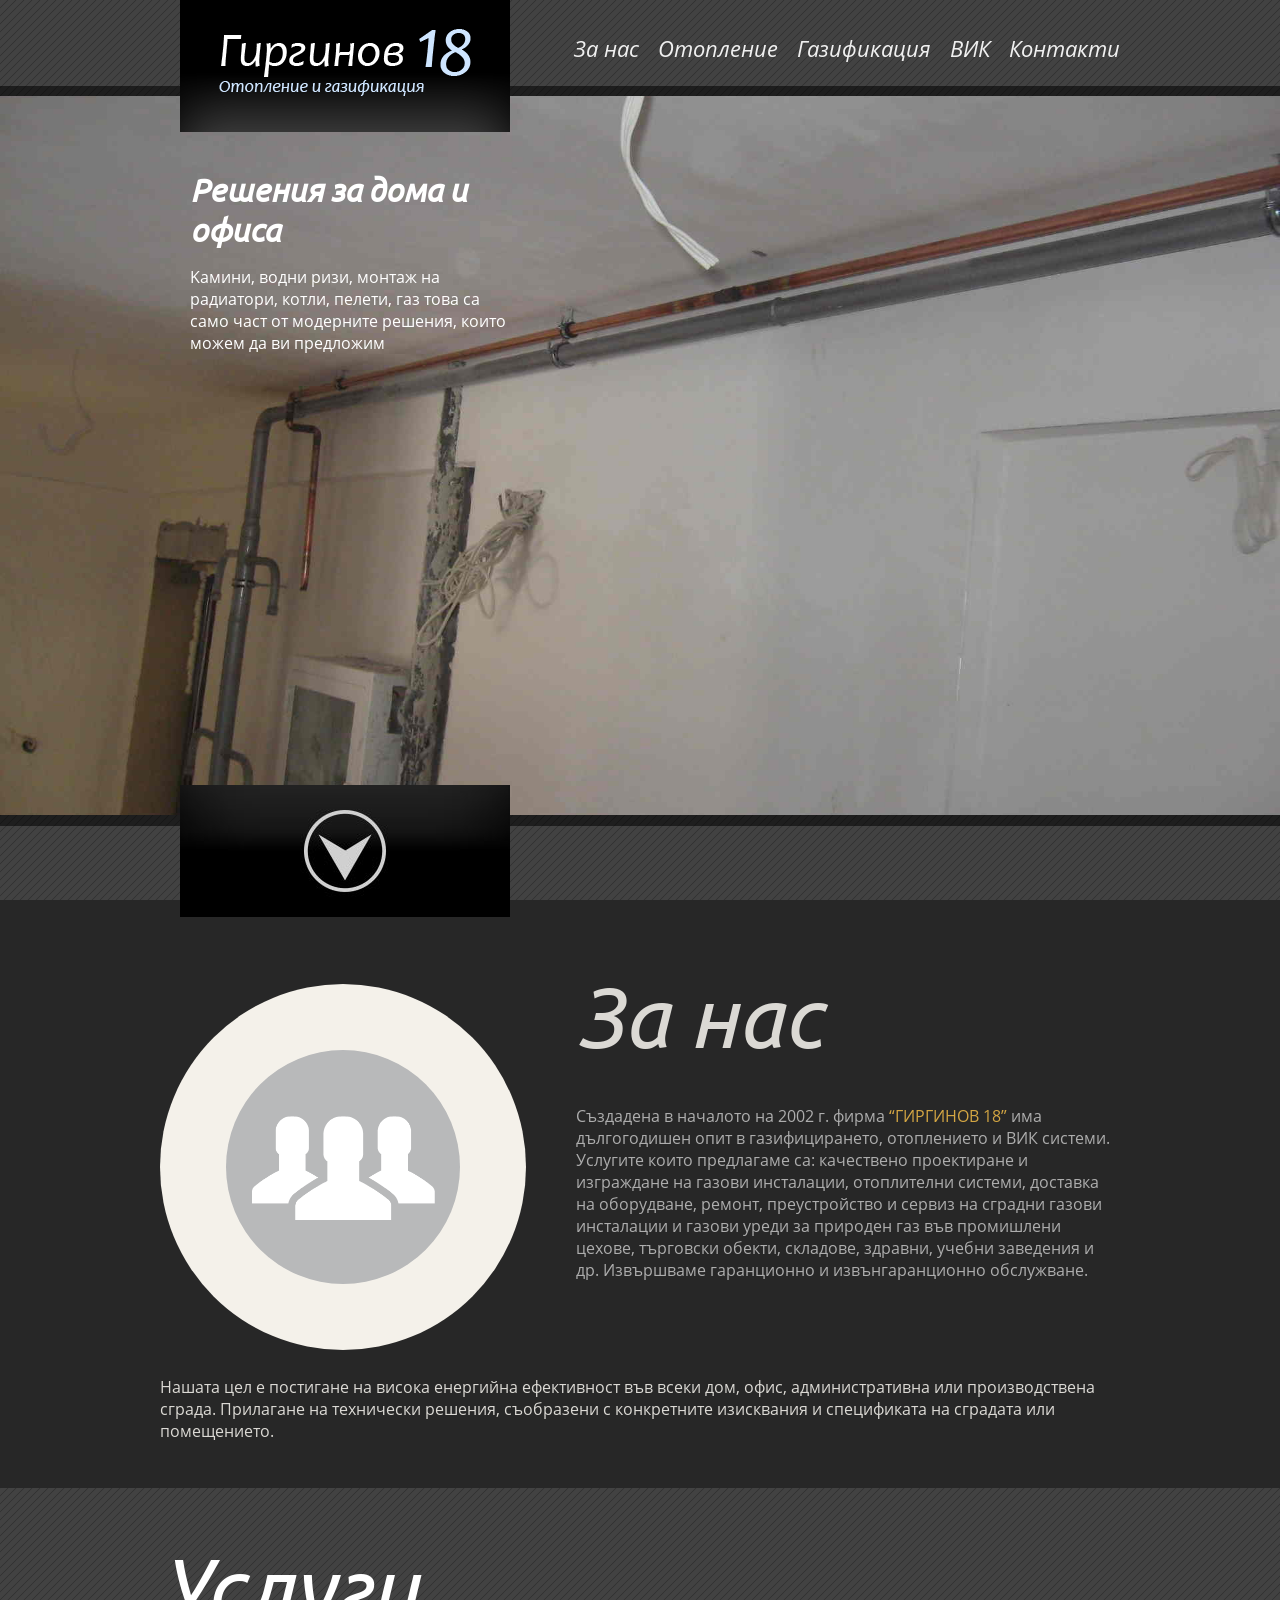
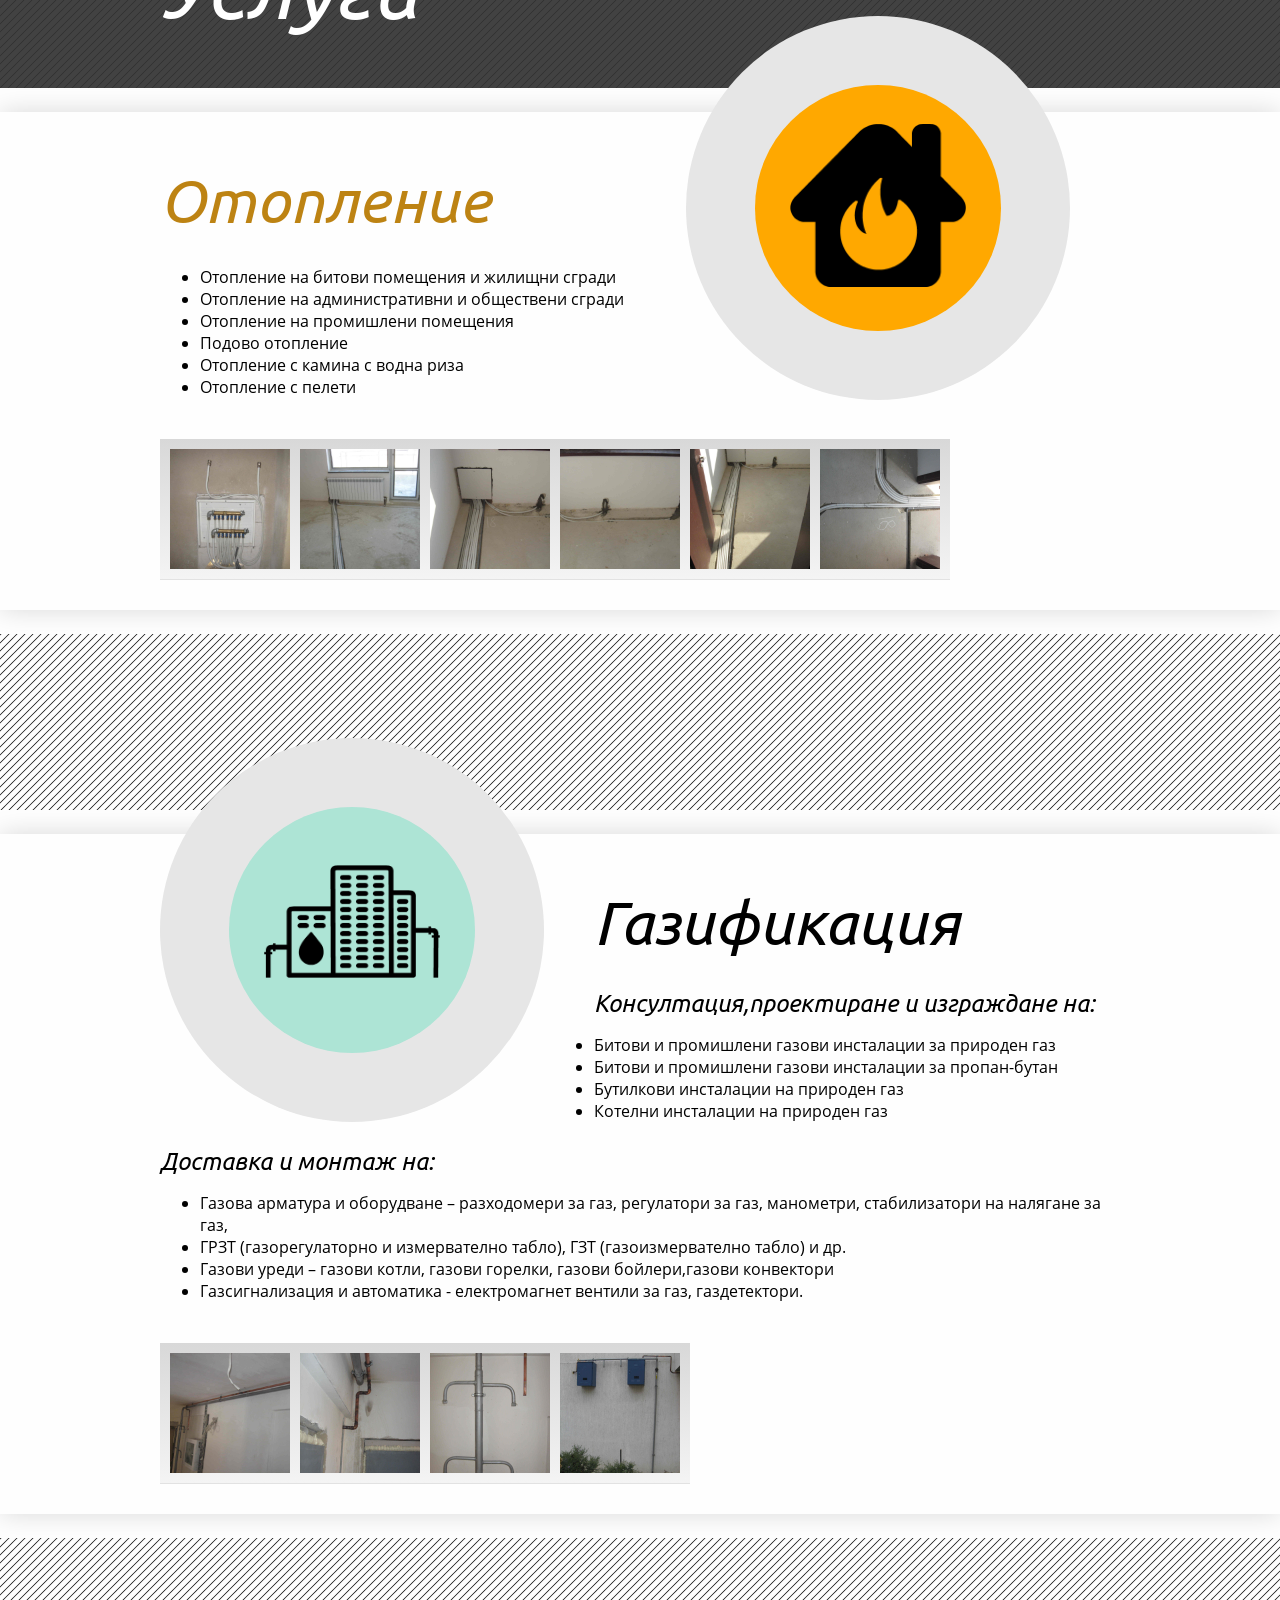
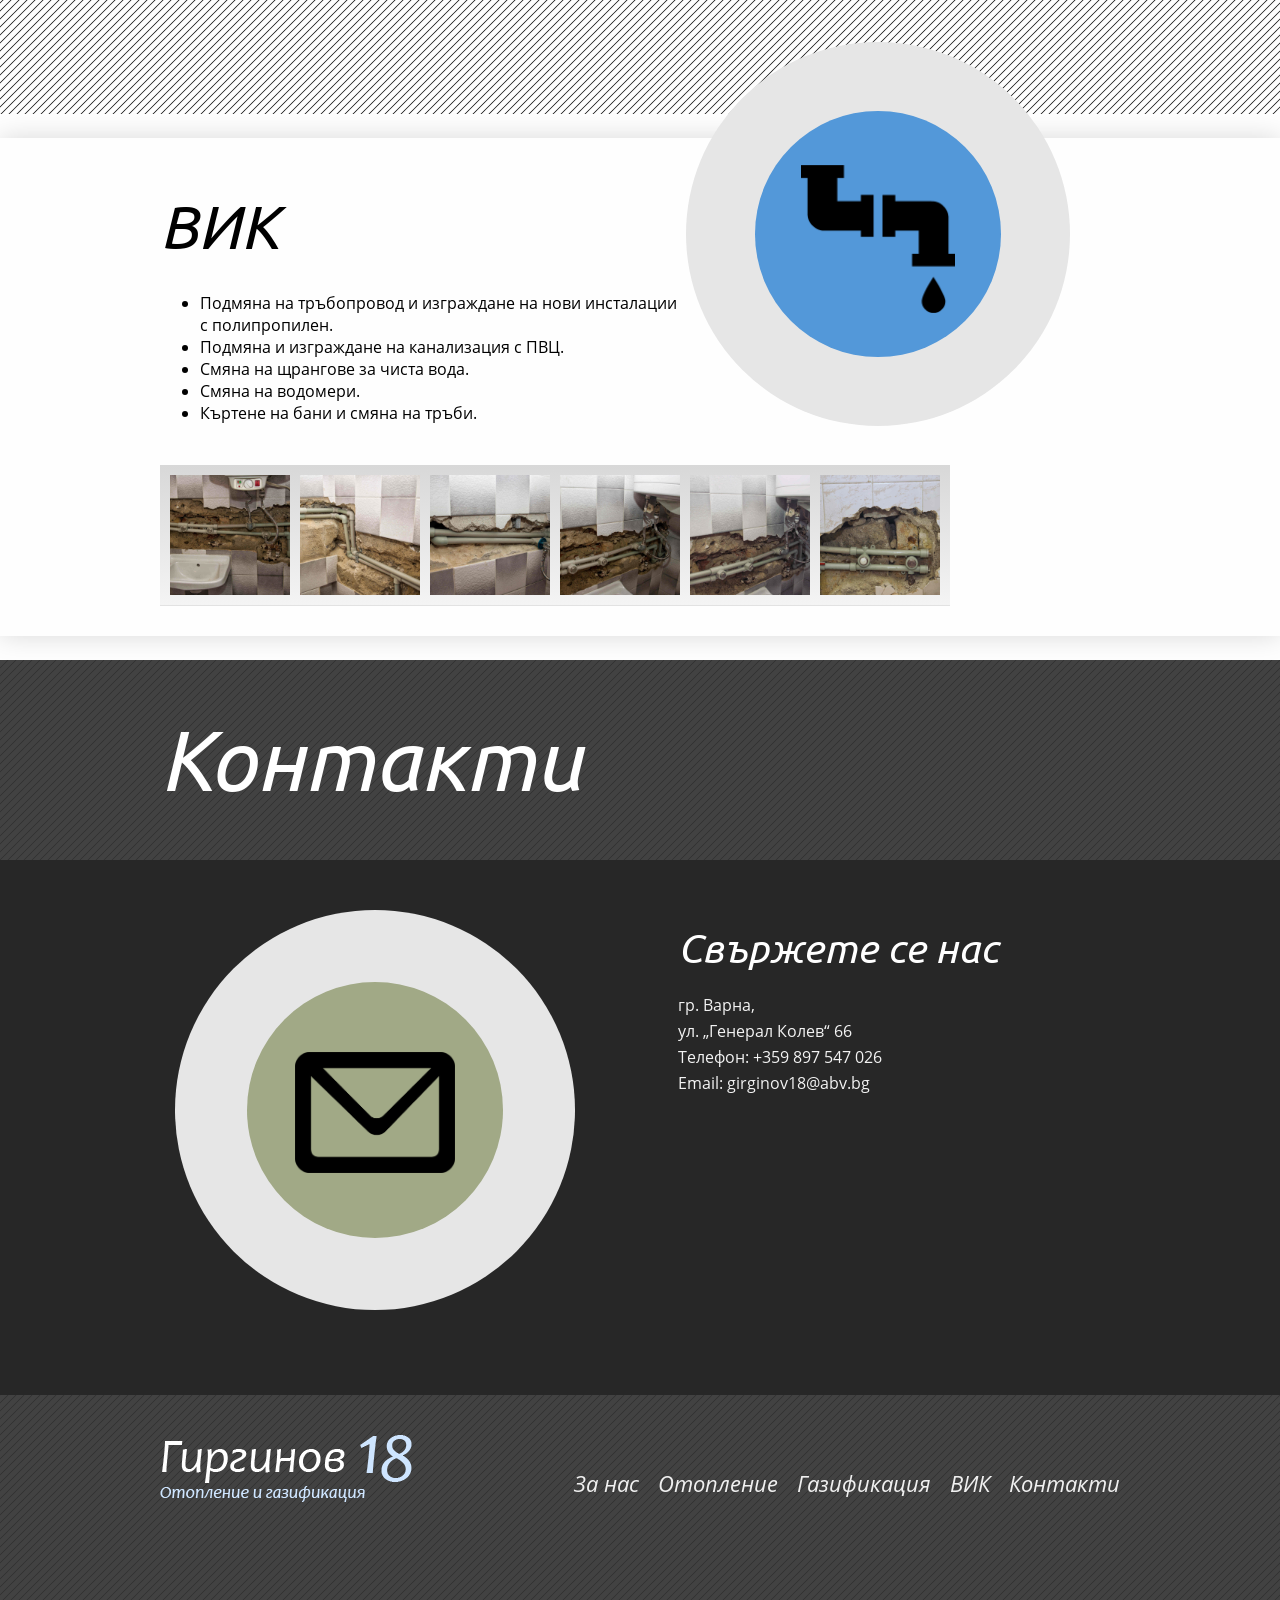
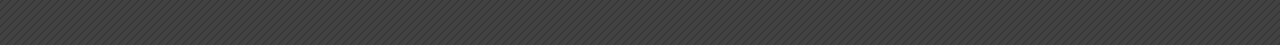
<file: index.html>
<!DOCTYPE html>
<html lang="bg">
  <head>
    <meta charset="utf-8">
    <meta http-equiv="X-UA-Compatible" content="IE=edge">
    <meta name="description" content="Отопление и Газификация">
    <meta name="author" content="[VarnaLab]">
    <meta name="viewport" content="width=device-width, initial-scale=1.0, user-scalable=0, maximum-scale=1.0">
    <meta name="keywords" content="HTML, CSS, XML, XHTML, JAVASCRIPT">
    <title>Гиргинов 18</title>
    <link rel="stylesheet" href="css/index.css">
   </head>
  <body>
    <div class="mobile-menu">
      <div class="close-area"></div>
      <div class="content">
        <h3>
          Меню
          <a href="#" class="close-btn">x</a>
        </h3>
        <ul>
          <li>
            <a href="#about-us">
              <span><img alt="Повече за нас" src="/images/about-us-icon.png" /></span>
              За нас
            </a>
          </li>
          <li>
            <a href="#heating">
              <span><img alt="Утопление" src="/images/heating-icon.png" /></span>
              Отопление
            </a>
          </li>
          <li>
            <a href="#gas">
              <span><img alt="Газификация" src="/images/gas-icon.png" /></span>
              Газификация
            </a>
          </li>
          <li>
            <a href="#vik">
              <span><img alt="В.И.К." src="/images/vik-icon.png" /></span>
              ВИК
            </a>
          </li>
          <li>
            <a href="#contacts">
              <span><img alt="Свържете се с нас" src="/images/contact-us-icon.png" /></span>
              Контакти
            </a>
          </li>
        </ul>
        <img alt="logo" class="logo" src="/images/logo.png">
      </div>
    </div>

    <header>
      <div class="menu clearfix">
        <div class="container">

          <a href="#" class="mobile-menu-btn">
            <img alt="Menu Icon" src="/images/menu-icon.png">
          </a>

          <ul>
            <li>
              <a href="#about-us">За нас</a>
            </li>
            <li>
              <a href="#heating">Отопление</a>
            </li>
            <li>
              <a href="#gas">Газификация</a>
            </li>
            <li>
              <a href="#vik">ВИК</a>
            </li>
            <li>
              <a href="#contacts">Контакти</a>
            </li>
          </ul>

          <div class="logo-pad">
            <img alt="Logo" class="logo" src="/images/logo.png">
          </div>
        </div>
        <div class="box"></div>
      </div>
      <div class="slideshow">
        <div class="slides">
          <div class="slide shown" style="background-image: url(/images/examples/gas/img1.jpg)"></div>
          <div class="slide" style="background-image: url(/images/examples/gas/img2.jpg)"></div>
          <div class="slide" style="background-image: url(/images/examples/heating/img3.jpg)"></div>
          <div class="slide" style="background-image: url(/images/examples/heating/img4.jpg)"></div>
          <div class="slide" style="background-image: url(/images/examples/heating/img5.jpg)"></div>
          <div class="slide" style="background-image: url(/images/examples/vik/img6.jpg)"></div>
          <div class="slide" style="background-image: url(/images/examples/vik/img7.jpg)"></div>
          <div class="slide" style="background-image: url(/images/examples/vik/img8.jpg)"></div>
        </div>
        <div class="container">
          <div class="intro-text">
            <h4>Решения за дома и офиса</h4>
            <p>Kамини, водни ризи, монтаж на радиатори, котли, пелети, газ това са само част от модерните решения, които можем да ви предложим</p>
          </div>
        </div>
      </div>
      <div class="bottom-part">
        <div class="box"></div>
        <div class="container">
          <img alt="Slide-down" src="/images/slide-down.jpg">
        </div>
      </div>
    </header>
    <section id="about-us" class="about-us">
      <div class="container">
        <div class="clearfix">
          <div class="section-icon">
            <img alt="Повече информация за нас" src="/images/about-us.png" />
          </div>
          <a href="#about-us" class="anchor">
            <h1>За нас</h1>
          </a>
          <p class="text1">Създадена в началото на 2002 г. фирма <span>“ГИРГИНОВ 18”</span> има дългогодишен опит в газифицирането, отоплението и ВИК системи. Услугите които предлагаме са: качествено проектиране и изграждане на газови инсталации, отоплителни системи, доставка на оборудване, ремонт, преустройство и сервиз на сградни газови инсталации и газови уреди за природен газ във промишлени цехове, търговски обекти, складове, здравни, учебни заведения и др. Извършваме гаранционно и извънгаранционно обслужване.</p>
        </div>
        <p class="text2">Нашата цел е постигане на висока енергийна ефективност във всеки дом, офис, административна или производствена сграда. Прилагане на технически решения, съобразени с конкретните изисквания и спецификата на сградата или помещението.</p>
      </div>
    </section>
    <section class="services">
      <div class="section-title">
        <div class="container">
          <h1>Услуги</h1>
        </div>
      </div>
        <div class="subsection heating">
          <div class="container clearfix">
            <div class="section-icon">
              <img alt="Утопление" src="/images/services-heating.png" />
            </div>
            <a href="#heating" id="heating" class="anchor">
              <h2 id="heating">Отопление</h2>
            </a>
            <ul>
              <li>
                Отопление на битови помещения и жилищни сгради
              </li>
              <li>
                Отопление на административни и обществени сгради
              </li>
              <li>
                Отопление на промишлени помещения
              </li>
              <li>
                Подово отопление
              </li>
              <li>
                Отопление с камина с водна риза
              </li>
              <li>
                Отопление с пелети
              </li>
            </ul>

            <div class="screenshots heating">
              <a href="/images/examples/heating/img1.jpg" target="_blank" class="screenshot"
                style="background-image: url('/images/examples/heating/img1.jpg')">
              </a>
              <a href="/images/examples/heating/img2.jpg" target="_blank" class="screenshot"
                style="background-image: url('/images/examples/heating/img2.jpg')">
              </a>
              <a href="/images/examples/heating/img3.jpg" target="_blank" class="screenshot"
                style="background-image: url('/images/examples/heating/img3.jpg')">
              </a>
              <a href="/images/examples/heating/img4.jpg" target="_blank" class="screenshot"
                style="background-image: url('/images/examples/heating/img4.jpg')">
              </a>
              <a href="/images/examples/heating/img5.jpg" target="_blank" class="screenshot"
                style="background-image: url('/images/examples/heating/img5.jpg')">
              </a>
              <a href="/images/examples/heating/img6.jpg" target="_blank" class="screenshot"
                style="background-image: url('/images/examples/heating/img6.jpg')">
              </a>
            </div>
          </div>
        </div>
        <div class="subsection-devider"></div>
        <div class="subsection gas">
          <div id="gas" class="container">
            <div class="section-icon">
              <img alt="Газификация" src="/images/services-gas.png" />
            </div>
            <a href="#gas" id="gas" class="anchor">
              <h2>Газификация</h2>
            </a>
            <div class="text1">
              <h4>Консултация,проектиране и изграждане на:</h4>
              <ul>
                <li>
                  Битови и промишлени газови инсталации за природен газ
                </li>
                <li>
                  Битови и промишлени газови инсталации за пропан-бутан
                </li>
                <li>
                  Бутилкови инсталации на природен газ
                </li>
                <li>
                  Котелни инсталации на природен газ
                </li>
              </ul>
            </div>

            <div class="text2">
              <h4>Доставка и монтаж на:</h4>
              <ul>
                <li>
                  Газова арматура и оборудване – разходомери за газ,    регулатори за газ, манометри, стабилизатори на налягане за газ,
                </li>
                <li>
                  ГРЗТ (газорегулаторно и измервателно табло), ГЗТ (газоизмервателно табло) и др.
                </li>
                <li>
                  Газови уреди – газови котли, газови горелки, газови бойлери,газови конвектори
                </li>
                <li>
                  Газсигнализация и автоматика - електромагнет вентили за газ, газдетектори.
                </li>
              </ul>
            </div>
            <div class="screenshots heating">
              <a href="/images/examples/gas/img1.jpg" target="_blank" class="screenshot"
                style="background-image: url('/images/examples/gas/img1.jpg')">
              </a>
              <a href="/images/examples/gas/img2.jpg" target="_blank" class="screenshot"
                style="background-image: url('/images/examples/gas/img2.jpg')">
              </a>
              <a href="/images/examples/gas/img3.jpg" target="_blank" class="screenshot"
                style="background-image: url('/images/examples/gas/img3.jpg')">
              </a>
              <a href="/images/examples/gas/img4.jpg" target="_blank" class="screenshot"
                style="background-image: url('/images/examples/gas/img4.jpg')">
              </a>
            </div>
          </div>
        </div>
        <div class="subsection-devider"></div>
        <div class="subsection vik">
          <div class="container clearfix">
            <div class="section-icon">
              <img alt="В.И.К. Инсталация" src="/images/services-vik.png" />
            </div>
            <a href="#vik" id="vik" class="anchor">
              <h2>ВИК</h2>
            </a>
            <ul>
              <li>
                Подмяна на тръбопровод и изграждане на нови инсталации с полипропилен.
              </li>
              <li>
                Подмяна и изграждане на канализация с ПВЦ.
              </li>
              <li>
                Смяна на щрангове за чиста вода.
              </li>
              <li>
                Смяна на водомери.
              </li>
              <li>
                Къртене на бани и смяна на тръби.
              </li>
            </ul>
            <div class="screenshots heating">
              <a href="/images/examples/vik/img1.jpg" target="_blank" class="screenshot"
                style="background-image: url('/images/examples/vik/img1.jpg')">
              </a>
              <a href="/images/examples/vik/img2.jpg" target="_blank" class="screenshot"
                style="background-image: url('/images/examples/vik/img2.jpg')">
              </a>
              <a href="/images/examples/vik/img3.jpg" target="_blank" class="screenshot"
                style="background-image: url('/images/examples/vik/img3.jpg')">
              </a>
              <a href="/images/examples/vik/img4.jpg" target="_blank" class="screenshot"
                style="background-image: url('/images/examples/vik/img4.jpg')">
              </a>
              <a href="/images/examples/vik/img5.jpg" target="_blank" class="screenshot"
                style="background-image: url('/images/examples/vik/img5.jpg')">
              </a>
              <a href="/images/examples/vik/img6.jpg" target="_blank" class="screenshot"
                style="background-image: url('/images/examples/vik/img6.jpg')">
              </a>
            </div>
          </div>

        </div>
        
    </section>
    <section id="contacts" class="contacts">
      <div class="section-title">
        <div class="container">
          <a href="#contacts" class="anchor">
            <h1>Контакти</h1>
          </a>
        </div>
      </div>
      <div class="container content">
        <div class="part1 clearfix">
          <div class="column icon-column">
            <div class="section-icon">
              <img alt="Свържи се с нас" src="/images/contact-us.png" />
            </div>
          </div>
          <div class="column info">
            <h3>Свържете се нас</h3>
            <p>
              гр. Варна,<br>
              ул. „Генерал Колев“ 66<br>
              Телефон: +359 897 547 026<br>
              Email: girginov18@abv.bg
            </p>
          </div>
        </div>
      </div>
    </section>

    <footer>
      <div class="container menu">
        <img alt="Logo" class="logo" src="/images/logo.png">
        <ul>
          <li>
            <a href="#about-us">За нас</a>
          </li>
          <li>
            <a href="#heating">Отопление</a>
          </li>
          <li>
            <a href="#gas">Газификация</a>
          </li>
          <li>
            <a href="#vik">ВИК</a>
          </li>
          <li>
            <a href="#contacts">Контакти</a>
          </li>
        </ul>
      </div>
    </footer>

    <!-- Root element of PhotoSwipe. Must have class pswp. -->
    <div class="pswp" tabindex="-1" role="dialog" aria-hidden="true">
      <!-- Background of PhotoSwipe.
        It's a separate element, as animating opacity is faster than rgba(). -->
      <div class="pswp__bg"></div>
      <!-- Slides wrapper with overflow:hidden. -->
      <div class="pswp__scroll-wrap">
        <!-- Container that holds slides. PhotoSwipe keeps only 3 slides in DOM to save memory. -->
        <div class="pswp__container">
          <!-- don't modify these 3 pswp__item elements, data is added later on -->
          <div class="pswp__item"></div>
          <div class="pswp__item"></div>
          <div class="pswp__item"></div>
        </div>
        <!-- Default (PhotoSwipeUI_Default) interface on top of sliding area. Can be changed. -->
        <div class="pswp__ui pswp__ui--hidden">
          <div class="pswp__top-bar">
            <!--  Controls are self-explanatory. Order can be changed. -->
            <div class="pswp__counter"></div>
            <button class="pswp__button pswp__button--close" title="Close (Esc)"></button>
            <button class="pswp__button pswp__button--share" title="Share"></button>
            <button class="pswp__button pswp__button--fs" title="Toggle fullscreen"></button>
            <button class="pswp__button pswp__button--zoom" title="Zoom in/out"></button>
            <!-- Preloader demo http://codepen.io/dimsemenov/pen/yyBWoR -->
            <!-- element will get class pswp__preloader--active when preloader is running -->
            <div class="pswp__preloader">
              <div class="pswp__preloader__icn">
                <div class="pswp__preloader__cut">
                  <div class="pswp__preloader__donut"></div>
                </div>
              </div>
            </div>
          </div>
          <div class="pswp__share-modal pswp__share-modal--hidden pswp__single-tap">
            <div class="pswp__share-tooltip"></div>
          </div>
          <button class="pswp__button pswp__button--arrow--left" title="Previous (arrow left)">
          </button>
          <button class="pswp__button pswp__button--arrow--right" title="Next (arrow right)">
          </button>
          <div class="pswp__caption">
            <div class="pswp__caption__center"></div>
          </div>
        </div>
      </div>
    </div>

    <script src="js/jquery.min.js"></script>

    <!-- Core CSS file -->
    <link rel="stylesheet" href="js/photoswipe.css">

    <!-- Skin CSS file (styling of UI - buttons, caption, etc.)
         In the folder of skin CSS file there are also:
         - .png and .svg icons sprite,
         - preloader.gif (for browsers that do not support CSS animations) -->
    <link rel="stylesheet" href="js/default-skin/default-skin.css">

    <!-- Core JS file -->
    <script src="js/photoswipe.min.js"></script>

    <!-- UI JS file -->
    <script src="js/photoswipe-ui-default.min.js"></script>

    <script src="js/index.js"></script>
  </body>
</html>
</file>
<file: css/index.css>
@font-face {
  font-family: "OpenSans-Light";
  src: url(/fonts/OpenSans-Light.ttf);
  font-weight: 300;
}

@font-face {
  font-family: "OpenSans";
  src: url(/fonts/OpenSans-Regular.ttf);
  font-style: normal;
}

@font-face {
  font-family: "OpenSans";
  src: url(/fonts/OpenSans-Bold.ttf);
  font-style: normal;
  font-weight: bold;
}

@font-face {
  font-family: "OpenSans";
  src: url(/fonts/OpenSans-Italic.ttf);
  font-style: italic;
}


@font-face {
  font-family: "Ubuntu";
  src: url(/fonts/Ubuntu-Regular.ttf);
  font-style: normal;
}

@font-face {
  font-family: "Ubuntu";
  src: url(/fonts/Ubuntu-Italic.ttf);
  font-style: italic;
}

@font-face {
  font-family: 'icons-font';
  src: url('/fonts/icomoon.eot?v=2.3.0');
  src: url('/fonts/icomoon.eot?v=2.3.0#iefix') format('embedded-opentype'), url('/fonts/icomoon.ttf?v=2.3.0') format('truetype'), url('/fonts/icomoon.woff?v=2.3.0') format('woff'), url('/fonts/icomoon.svg?v=2.3.0#icomoon') format('svg');
  font-weight: normal;
  font-style: normal;
}

html, body {
  background-color: #fefefe;
  font-family: "OpenSans";
  font-size: 16px;
  margin: 0px;
  width: 100%;
  height: 100%;
}

* {
  box-sizing: border-box;
}

h1, h2, h3,
h4, h5, h6 {
  font-family: "Ubuntu";
  font-style: italic;
  font-weight: normal;
}

h1 {
  font-size: 5.3125em;
  color: white;
  margin-top: 34px;
  margin-bottom: 40px;
}

h2 {
  font-size: 3.8125em;
  color: black;
  margin-top: 24px;
  margin-bottom: 30px;
}

h3 {
  font-size: 2.5em;
  color: white;
  margin-top: 14px;
  margin-bottom: 20px;
}

h4 {
  font-size: 1.5em;
  color: black;
  margin-top: 8px;
  margin-bottom: 12px;
}

header {
  background-image: url(/images/header-pattern.gif);
  width: 100%;
  height: 100%;
}

footer {
  background-image: url(/images/header-pattern.gif);
  height: 250px
}

footer .container {
  padding-top: 40px;
}

a.anchor {
  text-decoration: none;
  outline: 0;
}

.column {
  width: 50%;
  float: left;
  position: relative;
  min-height: 1px;
}

.box {
  position: absolute;
  background-color: black;
  width: 100%;
  height: 11px;
  opacity: 0.55;
}

.menu {
  position: relative;
  height: 97px;
}

.menu .logo-pad {
  background-image: url(/images/logo-pad.png);
  background-size: 100% 100%;
  position: absolute;
  width: 330px;
  height: 132px;
  top: 0px;
  left: 20px;
  z-index: 1;
  text-align: center;
}

.menu .logo-pad .logo {
  margin-top: 29px;
}

.mobile-menu {
  display: none;
  position: fixed;
  visibility: hidden;
  top: 0px;
  right: 0px;
  width: 100%;
  height: 100%;
  z-index: 100;
}

.close-area {
  position: absolute;
  top: 0px;
  right: 0px;
  width: 100%;
  height: 100%;
}

.mobile-menu.hidden {
  -webkit-animation: hide-menu forwards 0.5s;
  -moz-animation:    hide-menu forwards 0.5s;
  -o-animation:      hide-menu forwards 0.5s;
  animation:         hide-menu forwards 0.5s;
}

.mobile-menu.shown {
  -webkit-animation: show-menu forwards 0.5s;
  -moz-animation:    show-menu forwards 0.5s;
  -o-animation:      show-menu forwards 0.5s;
  animation:         show-menu forwards 0.5s;
}

.mobile-menu .content {
  position: relative;
  background-color: black;
  padding: 30px 40px 40px 40px;
  width: 310px;
  height: 100%;
  margin-left: -310px;
}

.mobile-menu.shown .content {
  -webkit-animation: show-menu-content forwards 0.5s;
  -moz-animation:    show-menu-content forwards 0.5s;
  -o-animation:      show-menu-content forwards 0.5s;
  animation:         show-menu-content forwards 0.5s;
}

.mobile-menu.hidden .content {
  -webkit-animation: hide-menu-content forwards 0.5s;
  -moz-animation:    hide-menu-content forwards 0.5s;
  -o-animation:      hide-menu-content forwards 0.5s;
  animation:         hide-menu-content forwards 0.5s;
}

@-webkit-keyframes show-menu-content {
  0%   { margin-left: -310px; }
  100% { margin-left: 0px; }
}
@-moz-keyframes show-menu-content {
  0%   { margin-left: -310px; }
  100% { margin-left: 0px; }
}
@-o-keyframes show-menu-content {
  0%   { margin-left: -310px; }
  100% { margin-left: 0px; }
}
@keyframes show-menu-content {
  0%   { margin-left: -310px; }
  100% { margin-left: 0px; }
}



@-webkit-keyframes show-menu {
  0%   { visibility: visible; }
  100% { visibility: visible; background-color: rgba(0, 0, 0, 0.7); }
}
@-moz-keyframes show-menu {
  0%   { visibility: visible; }
  100% { visibility: visible; background-color: rgba(0, 0, 0, 0.7); }
}
@-o-keyframes show-menu {
  0%   { visibility: visible; }
  100% { visibility: visible; background-color: rgba(0, 0, 0, 0.7); }
}
@keyframes show-menu {
  0%   { visibility: visible; }
  100% { visibility: visible; background-color: rgba(0, 0, 0, 0.7); }
}


@-webkit-keyframes hide-menu-content {
  0%   { margin-left: 0px; }
  100% { margin-left: -310px; }
}
@-moz-keyframes hide-menu-content {
  0%   { margin-left: 0px; }
  100% { margin-left: -310px; }
}
@-o-keyframes hide-menu-content {
  0%   { margin-left: 0px; }
  100% { margin-left: -310px; }
}
@keyframes hide-menu-content {
  0%   { margin-left: 0px; }
  100% { margin-left: -310px; }
}



@-webkit-keyframes hide-menu {
  0%   { visibility: visible; background-color: rgba(0, 0, 0, 0.7); }
  99%   { visibility: visible; background-color: rgba(0, 0, 0, 0); }
  100% { visibility: hidden; background-color: rgba(0, 0, 0, 0); }
}
@-moz-keyframes hide-menu {
  0%   { visibility: visible; background-color: rgba(0, 0, 0, 0.7); }
  99%   { visibility: visible; background-color: rgba(0, 0, 0, 0); }
  100% { visibility: hidden; background-color: rgba(0, 0, 0, 0); }
}
@-o-keyframes hide-menu {
  0%   { visibility: visible; background-color: rgba(0, 0, 0, 0.7); }
  99%   { visibility: visible; background-color: rgba(0, 0, 0, 0); }
  100% { visibility: hidden; background-color: rgba(0, 0, 0, 0); }
}
@keyframes hide-menu {
  0%   { visibility: visible; background-color: rgba(0, 0, 0, 0.7); }
  99%   { visibility: visible; background-color: rgba(0, 0, 0, 0); }
  100% { visibility: hidden; background-color: rgba(0, 0, 0, 0); }
}

.mobile-menu .close-btn {
  float: right;
  color: white;
  font-style: normal;
  font-size: 0.6em;
  border-radius: 50%;
  width: 50px;
  height: 50px;
  text-align: center;
  vertical-align: middle;
  line-height: 44px;
  border: 2px solid white;
}

.mobile-menu h3 {
  margin: 0px;
  margin-top: 0px;
}

.mobile-menu ul {
  padding: 40px 0px 0px 0px;
  margin: 0;
}

.mobile-menu li {
  padding: 0.2em 0em 0.2em 0em;
  margin-bottom: 5px;
}

.mobile-menu a {
  color: white;
  text-decoration: none;
  font-size: 1.4em;
  font-style: italic;
}

.mobile-menu a span {
  width: 42px;
  display: inline-block;
}

.mobile-menu a img {
  height: 0.8em;
  margin-right: 0.6em;
}

.mobile-menu .logo {
  position: absolute;
  bottom: 30px;
  left: 40px;
  height: 38px;
}

.menu ul {
  float: right;
  list-style: none;
  margin-top: 33px;
}

.menu ul li {
  display: inline;
  margin-left: 15px;
}

.menu ul a {
  color: #f0f0f0;
  font-size: 1.375em;
  font-style: italic;
  text-decoration: none;
}

.menu .box {
  bottom: 0px;
  left: 0px;
}

.menu .mobile-menu-btn {
  float: right;
  top: 13px;
  position: fixed;
  right: 45px;
  z-index: 100;
  display: none;
}

.slideshow {
  position: absolute;
  width: 100%;
  bottom: 85px;
  top: 96px;
  z-index: 0;
}

.slideshow .slides .slide {
  background-repeat: no-repeat;
  background-position: center;
  background-size: cover;
  position: absolute;
  top: 0px;
  left: 0px;
  width: 100%;
  height: 100%;
  z-index: 0;
}



.slideshow .slides .slide.hidden {
  z-index: 2;
  -webkit-animation: hide-slide forwards 1.5s;
  -moz-animation:    hide-slide forwards 1.5s;
  -o-animation:      hide-slide forwards 1.5s;
  animation:         hide-slide forwards 1.5s;
}

@-webkit-keyframes hide-slide {
  0%   { opacity: 1; }
  100% { opacity: 0; }
}
@-moz-keyframes hide-slide {
  0%   { opacity: 1; }
  100% { opacity: 0; }
}
@-o-keyframes hide-slide {
  0%   { opacity: 1; }
  100% { opacity: 0; }
}
@keyframes hide-slide {
  0%   { opacity: 1; }
  100% { opacity: 0; }
}

.slideshow .slides .slide.shown {
  z-index: 1;
}

.slideshow .container {
  z-index: 3;
}

.slideshow .intro-text {
  width: 320px;
  margin-top: 74px;
  margin-left: 30px;
  color: white;
  text-align: left;
}

.slideshow .intro-text h4 {
  font-size: 2em;
  color: white;
  font-weight: bold;
}

header .bottom-part {
  position: absolute;
  width: 100%;
  height: 85px;
  bottom: 0px;
}

header .bottom-part .box {
  top: 0px;
  left: 0px;
}

header .bottom-part img {
  position: absolute;
  display: block;
  top: -30px;
  left: 20px;
}

.section-icon {
  width: 45%;
  max-width: 366px;
  border-radius: 50%;
  background-color: #f4f1ea;
  position: relative;
  display: inline-block;
  float: left;
  margin: 20px 50px 10px 0px;
}

.section-icon:before {
  content: ' ';
  width: 100%;
  padding-top: 100%;
  display: block;
}

.section-icon:after {
  background-color: #b8b9ba;
  position: absolute;
  content: ' ';
  width: 64%;
  height: 64%;
  top: 18%;
  left: 18%;
  border-radius: 50%;
  z-index: 1;
}

.section-icon img {
  position: absolute;
  width: 50%;
  top: 36%;
  left: 25%;
  z-index: 2;
}

.subsection .section-icon,
.contacts .section-icon {
  margin-top: -10%;
  max-width: 400px;
  background-color: #e6e6e6;
  width: 40%;
}

.subsection .section-icon img,
.contacts .section-icon img {
  width: 46%;
  left: 27%;
}


.subsection.heating .section-icon {
  float: right;
}

.subsection.heating .section-icon:after {
  background-color: #ffa800;
}

.subsection.heating .section-icon img {
  top: 28%;
}


.subsection.gas .section-icon {
  float: left;
}

.subsection.gas .section-icon:after {
  background-color: #ade4d5;
}

.subsection.gas .section-icon img {
  top: 33%;
}


.subsection.vik .section-icon {
  float: right;
}

.subsection.vik .section-icon:after {
  background-color: #5398d9;
}

.subsection.vik .section-icon img {
  top: 32%;
  width: 40%;
  left: 30%;
}


.contacts .section-icon {
  margin-top: 0px;
  width: 100%;
  min-width: 330px;
  float: none;
}

.contacts .section-icon:after {
  background-color: #a1a986;
}

.contacts .section-icon img {
  top: 35.5%;
  width: 40%;
  left: 30%;
}

.contacts .submit-btn {
  cursor: pointer;
}

.about-us {
  background-color: #272727;
  color: #dbd9d4;
  padding: 30px 0px 30px 0px;
}

/*.about-us img {
  padding-right: 50px;
  padding-top: 20px;
}*/

.about-us h1 {
  color: #dbd9d4;
}

.about-us .text1 {
  color: #adadad;
}

.about-us .text1 span {
  color: #d4a643;
}

.about-us .text2 {
  color: #dbd9d4;
}

section .section-title {
  background-image: url(/images/header-pattern.gif);
  padding: 13px 0px 12px 0px;
}

section .icon {
  margin-top: -76px;
}

.services .subsection {
  margin: 24px 0px 24px 0px;
  -webkit-box-shadow: 0px 0px 25px 0px rgba(0,0,0,0.15);
  -moz-box-shadow: 0px 0px 25px 0px rgba(0,0,0,0.15);
  box-shadow: 0px 0px 25px 0px rgba(0,0,0,0.15);
  padding-bottom: 30px;
}

.services h2 {
  padding-top: 50px;
}

.services .subsection-devider {
  background-image: url(/images/services-devider-pattern.gif);
  height: 176px;
}

.services .heating h2 {
  color: #bd8313;
}

.services .gas .text2 {
  display: inline-block;
}

.contacts {
  background-color: #272727;
  color: #f3f3f3;
}

.contacts .content {
  padding: 50px 0px 70px 0px;
}

.contacts .icon-column {
  text-align: center;
}

.contacts .info {
  padding-left: 38px;
}

.contacts .info p {
  line-height: 26px;
}

.contacts .info label {
  font-size: 1.3125em;
}

.contacts .info input, .contacts .info textarea {
  font-size: 1.3125em;
  padding: 10px;
  background-color: #dcdcdc;
  border-radius: 12px;
  border: none;
  margin-bottom: 22px;
  margin-top: 6px;
  width: 100%;
}

.contacts button {
  background-color: #BDC1AD;
  border: none;
  color: #1f1f1f;
  padding: 15px 33px 12px 33px;
  font-size: 1.125em;
  font-weight: bold;
  border-radius: 14px;
  margin-top: 10px;
}

.contacts .write-us {
  margin-top: -150px;
}

.contacts .google-maps {
  overflow: hidden;
  border: 18px solid #EAEAEA;
  border-radius: 30px;
  height: 336px;
  margin-top: 39px;
}

.container {
  position: relative;
  margin: 0px auto;
  width: 70%;
}

.clearfix:after {
  visibility: hidden;
  display: block;
  font-size: 0;
  content: " ";
  clear: both;
  height: 0;
}

.screenshots {
  padding: 5px;
  /* Permalink - use to edit and share this gradient: http://colorzilla.com/gradient-editor/#d8d8d8+0,f4f4f4+100 */
  background: #d8d8d8; /* Old browsers */
  background: -moz-linear-gradient(top,  #d8d8d8 0%, #f4f4f4 100%); /* FF3.6-15 */
  background: -webkit-linear-gradient(top,  #d8d8d8 0%,#f4f4f4 100%); /* Chrome10-25,Safari5.1-6 */
  background: linear-gradient(to bottom,  #d8d8d8 0%,#f4f4f4 100%); /* W3C, IE10+, FF16+, Chrome26+, Opera12+, Safari7+ */
  filter: progid:DXImageTransform.Microsoft.gradient( startColorstr='#d8d8d8', endColorstr='#f4f4f4',GradientType=0 ); /* IE6-9 */
}

.screenshots {
  font-size: 0;
  border-bottom: 1px solid #e2e2e2;
  margin-top: 25px;
  display: inline-block;
}

.screenshots .screenshot {
  display: inline-block;
  background-size: cover;
  background-position: 50% 50%;
  width: 120px;
  height: 120px;
  margin: 5px;
}

.alert {
  border-radius: 12px;
  margin-bottom: 10px;
  padding: 10px;
  color: white;
}

.alert.shown {
  display: block;
}

.alert.hidden {
  display: none;
}

.alert.error {
  background-color: #c30000;
}

.alert.success {
  background-color: #007304;
}

@media screen and (min-width: 1100px) and (max-width: 1350px) {
  .container {
    width: 960px;
  }
}

@media screen and (min-width: 800px) and (max-width: 1100px) {
  h1 {
    font-size: 4.25em;
  }

  h2 {
    font-size: 3.05em;
  }

  .container {
    width: 80%;
  }

  header .container, footer .container {
    width: 90%;
  }

  header .bottom-part img {
    width: 220px;
  }

  .menu .logo-pad {
    width: 220px;
    height: 110px;
  }

  .menu .logo-pad .logo {
    width: 180px;
  }

  .section-icon {
    width: 45%;
  }

  .contacts .section-icon {
    width: 90%;
  }

  footer .logo {
    width: 180px;
  }

  footer .menu ul {
    margin-top: 10px;
  }

  .menu ul a {
    font-size: 1.1em;
  }

}

@media screen and (min-width: 550px) and (max-width: 800px) {
  h1 {
    font-size: 3.4em;
  }

  h2 {
    font-size: 2.5em;
  }

  h4 {
    font-size: 1.2em;
  }

  .container {
    width: 85%;
  }

  .section-icon {
    width: 40%;
  }

  header .bottom-part img {
    width: 220px;
  }

  .contacts .section-icon {
    width: 90%;
  }

  .menu .logo-pad {
    width: 220px;
    height: 110px;
  }

  .menu .logo-pad .logo {
    width: 180px;
  }

  .screenshots .screenshot {
    width: 100px;
    height: 100px;
  }
}

@media screen and (max-width: 550px) {
  h1 {
    font-size: 3.3em;
  }

  h2 {
    font-size: 2.6em;
  }

  h4 {
    font-size: 1.2em;
  }

  .container {
    width: 85%;
  }

  .section-icon {
    display: none;
  }

  .menu .logo-pad {
    width: 220px;
    height: 110px;
  }

  .menu .logo-pad .logo {
    width: 180px;
  }

  header .bottom-part img {
    width: 220px;
  }

  .services .subsection-devider {
    height: 140px;
  }

  .screenshots .screenshot {
    width: 90px;
    height: 90px;
  }
}



@media screen and (max-width: 700px) {
  .menu .mobile-menu-btn {
    right: 20px;
  }

  .menu .mobile-menu-btn img {
    width: 50px;
    margin-top: -1px;
  }

  .slideshow {
    width: 100%;
    bottom: 30px;
    top: 70px;
  }

  .slideshow .intro-text {
    width: 100%;
    margin-top: 70px;
    margin-left: 0px;
    padding: 0px 20px 0px 20px;
  }

  .menu .logo-pad {
    left: 0px;
    right: 0px;
    width: auto;
    height: 75px;
    text-align: left;
  }

  .menu .logo-pad .logo {
    width: 180px;
    margin-left: 20px;
    margin-top: 15px;
  }

  header .bottom-part .box {
    /*display: none;*/
    bottom: 0px;
    top: auto;
  }

  header .bottom-part img {
    left: auto;
    top: auto;
    display: inline-block;
    position: inherit;
    margin-top: 12px;
  }

  header .container {
    width: 100%;
    margin: 0;
    text-align: center;
  }
}

@media screen and (max-width: 400px) {
  header .bottom-part img {
    width: 160px;
    margin-top: 30px;
  }
}

@media screen and (min-width: 800px) and (max-width: 950px) {
  .contacts h3 {
    font-size: 2em;
  }
}

@media screen and (max-width: 800px) {
  .menu ul {
    display: none;
  }

  .mobile-menu {
    display: block;
  }

  .menu .mobile-menu-btn {
    display: block;
  }

  .contacts h3 {
    font-size: 2em;
  }

  .contacts .info {
    padding-left: 0px;
  }

  .contacts .info input, .contacts .info textarea {
    margin-bottom: 10px;
  }

  .contacts .write-us {
    margin-top: 50px;
  }

  /*.contacts .icon-column {
    display: none;
  }*/

  .column {
    width: 100%;
  }

  .contacts .section-icon {
    min-width: auto;
  }

  .contacts .part1 .column {
    width: 50%;
  }
}


@media screen and (max-width: 600px) {
  .contacts .part1 .icon-column {
    display: none;
  }

  .contacts .part1 .column {
    width: 100%;
  }
}
</file>
<file: js/photoswipe.css>
/*! PhotoSwipe main CSS by Dmitry Semenov | photoswipe.com | MIT license */
/*
	Styles for basic PhotoSwipe functionality (sliding area, open/close transitions)
*/
/* pswp = photoswipe */
.pswp {
  display: none;
  position: absolute;
  width: 100%;
  height: 100%;
  left: 0;
  top: 0;
  overflow: hidden;
  -ms-touch-action: none;
  touch-action: none;
  z-index: 1500;
  -webkit-text-size-adjust: 100%;
  /* create separate layer, to avoid paint on window.onscroll in webkit/blink */
  -webkit-backface-visibility: hidden;
  outline: none; }
  .pswp * {
    -webkit-box-sizing: border-box;
            box-sizing: border-box; }
  .pswp img {
    max-width: none; }

/* style is added when JS option showHideOpacity is set to true */
.pswp--animate_opacity {
  /* 0.001, because opacity:0 doesn't trigger Paint action, which causes lag at start of transition */
  opacity: 0.001;
  will-change: opacity;
  /* for open/close transition */
  -webkit-transition: opacity 333ms cubic-bezier(0.4, 0, 0.22, 1);
          transition: opacity 333ms cubic-bezier(0.4, 0, 0.22, 1); }

.pswp--open {
  display: block; }

.pswp--zoom-allowed .pswp__img {
  /* autoprefixer: off */
  cursor: -webkit-zoom-in;
  cursor: -moz-zoom-in;
  cursor: zoom-in; }

.pswp--zoomed-in .pswp__img {
  /* autoprefixer: off */
  cursor: -webkit-grab;
  cursor: -moz-grab;
  cursor: grab; }

.pswp--dragging .pswp__img {
  /* autoprefixer: off */
  cursor: -webkit-grabbing;
  cursor: -moz-grabbing;
  cursor: grabbing; }

/*
	Background is added as a separate element.
	As animating opacity is much faster than animating rgba() background-color.
*/
.pswp__bg {
  position: absolute;
  left: 0;
  top: 0;
  width: 100%;
  height: 100%;
  background: #000;
  opacity: 0;
  -webkit-backface-visibility: hidden;
  will-change: opacity; }

.pswp__scroll-wrap {
  position: absolute;
  left: 0;
  top: 0;
  width: 100%;
  height: 100%;
  overflow: hidden; }

.pswp__container,
.pswp__zoom-wrap {
  -ms-touch-action: none;
  touch-action: none;
  position: absolute;
  left: 0;
  right: 0;
  top: 0;
  bottom: 0; }

/* Prevent selection and tap highlights */
.pswp__container,
.pswp__img {
  -webkit-user-select: none;
  -moz-user-select: none;
  -ms-user-select: none;
      user-select: none;
  -webkit-tap-highlight-color: transparent;
  -webkit-touch-callout: none; }

.pswp__zoom-wrap {
  position: absolute;
  width: 100%;
  -webkit-transform-origin: left top;
  -ms-transform-origin: left top;
  transform-origin: left top;
  /* for open/close transition */
  -webkit-transition: -webkit-transform 333ms cubic-bezier(0.4, 0, 0.22, 1);
          transition: transform 333ms cubic-bezier(0.4, 0, 0.22, 1); }

.pswp__bg {
  will-change: opacity;
  /* for open/close transition */
  -webkit-transition: opacity 333ms cubic-bezier(0.4, 0, 0.22, 1);
          transition: opacity 333ms cubic-bezier(0.4, 0, 0.22, 1); }

.pswp--animated-in .pswp__bg,
.pswp--animated-in .pswp__zoom-wrap {
  -webkit-transition: none;
  transition: none; }

.pswp__container,
.pswp__zoom-wrap {
  -webkit-backface-visibility: hidden; }

.pswp__item {
  position: absolute;
  left: 0;
  right: 0;
  top: 0;
  bottom: 0;
  overflow: hidden; }

.pswp__img {
  position: absolute;
  width: auto;
  height: auto;
  top: 0;
  left: 0; }

/*
	stretched thumbnail or div placeholder element (see below)
	style is added to avoid flickering in webkit/blink when layers overlap
*/
.pswp__img--placeholder {
  -webkit-backface-visibility: hidden; }

/*
	div element that matches size of large image
	large image loads on top of it
*/
.pswp__img--placeholder--blank {
  background: #222; }

.pswp--ie .pswp__img {
  width: 100% !important;
  height: auto !important;
  left: 0;
  top: 0; }

/*
	Error message appears when image is not loaded
	(JS option errorMsg controls markup)
*/
.pswp__error-msg {
  position: absolute;
  left: 0;
  top: 50%;
  width: 100%;
  text-align: center;
  font-size: 14px;
  line-height: 16px;
  margin-top: -8px;
  color: #CCC; }

.pswp__error-msg a {
  color: #CCC;
  text-decoration: underline; }
</file>
<file: js/default-skin/default-skin.css>
/*! PhotoSwipe Default UI CSS by Dmitry Semenov | photoswipe.com | MIT license */
/*

	Contents:

	1. Buttons
	2. Share modal and links
	3. Index indicator ("1 of X" counter)
	4. Caption
	5. Loading indicator
	6. Additional styles (root element, top bar, idle state, hidden state, etc.)

*/
/*
	
	1. Buttons

 */
/* <button> css reset */
.pswp__button {
  width: 44px;
  height: 44px;
  position: relative;
  background: none;
  cursor: pointer;
  overflow: visible;
  -webkit-appearance: none;
  display: block;
  border: 0;
  padding: 0;
  margin: 0;
  float: right;
  opacity: 0.75;
  -webkit-transition: opacity 0.2s;
          transition: opacity 0.2s;
  -webkit-box-shadow: none;
          box-shadow: none; }
  .pswp__button:focus,
  .pswp__button:hover {
    opacity: 1; }
  .pswp__button:active {
    outline: none;
    opacity: 0.9; }
  .pswp__button::-moz-focus-inner {
    padding: 0;
    border: 0; }

/* pswp__ui--over-close class it added when mouse is over element that should close gallery */
.pswp__ui--over-close .pswp__button--close {
  opacity: 1; }

.pswp__button,
.pswp__button--arrow--left:before,
.pswp__button--arrow--right:before {
  background: url(default-skin.png) 0 0 no-repeat;
  background-size: 264px 88px;
  width: 44px;
  height: 44px; }

@media (-webkit-min-device-pixel-ratio: 1.1), (-webkit-min-device-pixel-ratio: 1.09375), (min-resolution: 105dpi), (min-resolution: 1.1dppx) {
  /* Serve SVG sprite if browser supports SVG and resolution is more than 105dpi */
  .pswp--svg .pswp__button,
  .pswp--svg .pswp__button--arrow--left:before,
  .pswp--svg .pswp__button--arrow--right:before {
    background-image: url(default-skin.svg); }
  .pswp--svg .pswp__button--arrow--left,
  .pswp--svg .pswp__button--arrow--right {
    background: none; } }

.pswp__button--close {
  background-position: 0 -44px; }

.pswp__button--share {
  background-position: -44px -44px; }

.pswp__button--fs {
  display: none; }

.pswp--supports-fs .pswp__button--fs {
  display: block; }

.pswp--fs .pswp__button--fs {
  background-position: -44px 0; }

.pswp__button--zoom {
  display: none;
  background-position: -88px 0; }

.pswp--zoom-allowed .pswp__button--zoom {
  display: block; }

.pswp--zoomed-in .pswp__button--zoom {
  background-position: -132px 0; }

/* no arrows on touch screens */
.pswp--touch .pswp__button--arrow--left,
.pswp--touch .pswp__button--arrow--right {
  visibility: hidden; }

/*
	Arrow buttons hit area
	(icon is added to :before pseudo-element)
*/
.pswp__button--arrow--left,
.pswp__button--arrow--right {
  background: none;
  top: 50%;
  margin-top: -50px;
  width: 70px;
  height: 100px;
  position: absolute; }

.pswp__button--arrow--left {
  left: 0; }

.pswp__button--arrow--right {
  right: 0; }

.pswp__button--arrow--left:before,
.pswp__button--arrow--right:before {
  content: '';
  top: 35px;
  background-color: rgba(0, 0, 0, 0.3);
  height: 30px;
  width: 32px;
  position: absolute; }

.pswp__button--arrow--left:before {
  left: 6px;
  background-position: -138px -44px; }

.pswp__button--arrow--right:before {
  right: 6px;
  background-position: -94px -44px; }

/*

	2. Share modal/popup and links

 */
.pswp__counter,
.pswp__share-modal {
  -webkit-user-select: none;
  -moz-user-select: none;
  -ms-user-select: none;
      user-select: none; }

.pswp__share-modal {
  display: block;
  background: rgba(0, 0, 0, 0.5);
  width: 100%;
  height: 100%;
  top: 0;
  left: 0;
  padding: 10px;
  position: absolute;
  z-index: 1600;
  opacity: 0;
  -webkit-transition: opacity 0.25s ease-out;
          transition: opacity 0.25s ease-out;
  -webkit-backface-visibility: hidden;
  will-change: opacity; }

.pswp__share-modal--hidden {
  display: none; }

.pswp__share-tooltip {
  z-index: 1620;
  position: absolute;
  background: #FFF;
  top: 56px;
  border-radius: 2px;
  display: block;
  width: auto;
  right: 44px;
  -webkit-box-shadow: 0 2px 5px rgba(0, 0, 0, 0.25);
          box-shadow: 0 2px 5px rgba(0, 0, 0, 0.25);
  -webkit-transform: translateY(6px);
      -ms-transform: translateY(6px);
          transform: translateY(6px);
  -webkit-transition: -webkit-transform 0.25s;
          transition: transform 0.25s;
  -webkit-backface-visibility: hidden;
  will-change: transform; }
  .pswp__share-tooltip a {
    display: block;
    padding: 8px 12px;
    color: #000;
    text-decoration: none;
    font-size: 14px;
    line-height: 18px; }
    .pswp__share-tooltip a:hover {
      text-decoration: none;
      color: #000; }
    .pswp__share-tooltip a:first-child {
      /* round corners on the first/last list item */
      border-radius: 2px 2px 0 0; }
    .pswp__share-tooltip a:last-child {
      border-radius: 0 0 2px 2px; }

.pswp__share-modal--fade-in {
  opacity: 1; }
  .pswp__share-modal--fade-in .pswp__share-tooltip {
    -webkit-transform: translateY(0);
        -ms-transform: translateY(0);
            transform: translateY(0); }

/* increase size of share links on touch devices */
.pswp--touch .pswp__share-tooltip a {
  padding: 16px 12px; }

a.pswp__share--facebook:before {
  content: '';
  display: block;
  width: 0;
  height: 0;
  position: absolute;
  top: -12px;
  right: 15px;
  border: 6px solid transparent;
  border-bottom-color: #FFF;
  -webkit-pointer-events: none;
  -moz-pointer-events: none;
  pointer-events: none; }

a.pswp__share--facebook:hover {
  background: #3E5C9A;
  color: #FFF; }
  a.pswp__share--facebook:hover:before {
    border-bottom-color: #3E5C9A; }

a.pswp__share--twitter:hover {
  background: #55ACEE;
  color: #FFF; }

a.pswp__share--pinterest:hover {
  background: #CCC;
  color: #CE272D; }

a.pswp__share--download:hover {
  background: #DDD; }

/*

	3. Index indicator ("1 of X" counter)

 */
.pswp__counter {
  position: absolute;
  left: 0;
  top: 0;
  height: 44px;
  font-size: 13px;
  line-height: 44px;
  color: #FFF;
  opacity: 0.75;
  padding: 0 10px; }

/*
	
	4. Caption

 */
.pswp__caption {
  position: absolute;
  left: 0;
  bottom: 0;
  width: 100%;
  min-height: 44px; }
  .pswp__caption small {
    font-size: 11px;
    color: #BBB; }

.pswp__caption__center {
  text-align: left;
  max-width: 420px;
  margin: 0 auto;
  font-size: 13px;
  padding: 10px;
  line-height: 20px;
  color: #CCC; }

.pswp__caption--empty {
  display: none; }

/* Fake caption element, used to calculate height of next/prev image */
.pswp__caption--fake {
  visibility: hidden; }

/*

	5. Loading indicator (preloader)

	You can play with it here - http://codepen.io/dimsemenov/pen/yyBWoR

 */
.pswp__preloader {
  width: 44px;
  height: 44px;
  position: absolute;
  top: 0;
  left: 50%;
  margin-left: -22px;
  opacity: 0;
  -webkit-transition: opacity 0.25s ease-out;
          transition: opacity 0.25s ease-out;
  will-change: opacity;
  direction: ltr; }

.pswp__preloader__icn {
  width: 20px;
  height: 20px;
  margin: 12px; }

.pswp__preloader--active {
  opacity: 1; }
  .pswp__preloader--active .pswp__preloader__icn {
    /* We use .gif in browsers that don't support CSS animation */
    background: url(preloader.gif) 0 0 no-repeat; }

.pswp--css_animation .pswp__preloader--active {
  opacity: 1; }
  .pswp--css_animation .pswp__preloader--active .pswp__preloader__icn {
    -webkit-animation: clockwise 500ms linear infinite;
            animation: clockwise 500ms linear infinite; }
  .pswp--css_animation .pswp__preloader--active .pswp__preloader__donut {
    -webkit-animation: donut-rotate 1000ms cubic-bezier(0.4, 0, 0.22, 1) infinite;
            animation: donut-rotate 1000ms cubic-bezier(0.4, 0, 0.22, 1) infinite; }

.pswp--css_animation .pswp__preloader__icn {
  background: none;
  opacity: 0.75;
  width: 14px;
  height: 14px;
  position: absolute;
  left: 15px;
  top: 15px;
  margin: 0; }

.pswp--css_animation .pswp__preloader__cut {
  /* 
			The idea of animating inner circle is based on Polymer ("material") loading indicator 
			 by Keanu Lee https://blog.keanulee.com/2014/10/20/the-tale-of-three-spinners.html
		*/
  position: relative;
  width: 7px;
  height: 14px;
  overflow: hidden; }

.pswp--css_animation .pswp__preloader__donut {
  -webkit-box-sizing: border-box;
          box-sizing: border-box;
  width: 14px;
  height: 14px;
  border: 2px solid #FFF;
  border-radius: 50%;
  border-left-color: transparent;
  border-bottom-color: transparent;
  position: absolute;
  top: 0;
  left: 0;
  background: none;
  margin: 0; }

@media screen and (max-width: 1024px) {
  .pswp__preloader {
    position: relative;
    left: auto;
    top: auto;
    margin: 0;
    float: right; } }

@-webkit-keyframes clockwise {
  0% {
    -webkit-transform: rotate(0deg);
            transform: rotate(0deg); }
  100% {
    -webkit-transform: rotate(360deg);
            transform: rotate(360deg); } }

@keyframes clockwise {
  0% {
    -webkit-transform: rotate(0deg);
            transform: rotate(0deg); }
  100% {
    -webkit-transform: rotate(360deg);
            transform: rotate(360deg); } }

@-webkit-keyframes donut-rotate {
  0% {
    -webkit-transform: rotate(0);
            transform: rotate(0); }
  50% {
    -webkit-transform: rotate(-140deg);
            transform: rotate(-140deg); }
  100% {
    -webkit-transform: rotate(0);
            transform: rotate(0); } }

@keyframes donut-rotate {
  0% {
    -webkit-transform: rotate(0);
            transform: rotate(0); }
  50% {
    -webkit-transform: rotate(-140deg);
            transform: rotate(-140deg); }
  100% {
    -webkit-transform: rotate(0);
            transform: rotate(0); } }

/*
	
	6. Additional styles

 */
/* root element of UI */
.pswp__ui {
  -webkit-font-smoothing: auto;
  visibility: visible;
  opacity: 1;
  z-index: 1550; }

/* top black bar with buttons and "1 of X" indicator */
.pswp__top-bar {
  position: absolute;
  left: 0;
  top: 0;
  height: 44px;
  width: 100%; }

.pswp__caption,
.pswp__top-bar,
.pswp--has_mouse .pswp__button--arrow--left,
.pswp--has_mouse .pswp__button--arrow--right {
  -webkit-backface-visibility: hidden;
  will-change: opacity;
  -webkit-transition: opacity 333ms cubic-bezier(0.4, 0, 0.22, 1);
          transition: opacity 333ms cubic-bezier(0.4, 0, 0.22, 1); }

/* pswp--has_mouse class is added only when two subsequent mousemove events occur */
.pswp--has_mouse .pswp__button--arrow--left,
.pswp--has_mouse .pswp__button--arrow--right {
  visibility: visible; }

.pswp__top-bar,
.pswp__caption {
  background-color: rgba(0, 0, 0, 0.5); }

/* pswp__ui--fit class is added when main image "fits" between top bar and bottom bar (caption) */
.pswp__ui--fit .pswp__top-bar,
.pswp__ui--fit .pswp__caption {
  background-color: rgba(0, 0, 0, 0.3); }

/* pswp__ui--idle class is added when mouse isn't moving for several seconds (JS option timeToIdle) */
.pswp__ui--idle .pswp__top-bar {
  opacity: 0; }

.pswp__ui--idle .pswp__button--arrow--left,
.pswp__ui--idle .pswp__button--arrow--right {
  opacity: 0; }

/*
	pswp__ui--hidden class is added when controls are hidden
	e.g. when user taps to toggle visibility of controls
*/
.pswp__ui--hidden .pswp__top-bar,
.pswp__ui--hidden .pswp__caption,
.pswp__ui--hidden .pswp__button--arrow--left,
.pswp__ui--hidden .pswp__button--arrow--right {
  /* Force paint & create composition layer for controls. */
  opacity: 0.001; }

/* pswp__ui--one-slide class is added when there is just one item in gallery */
.pswp__ui--one-slide .pswp__button--arrow--left,
.pswp__ui--one-slide .pswp__button--arrow--right,
.pswp__ui--one-slide .pswp__counter {
  display: none; }

.pswp__element--disabled {
  display: none !important; }

.pswp--minimal--dark .pswp__top-bar {
  background: none; }
</file>
